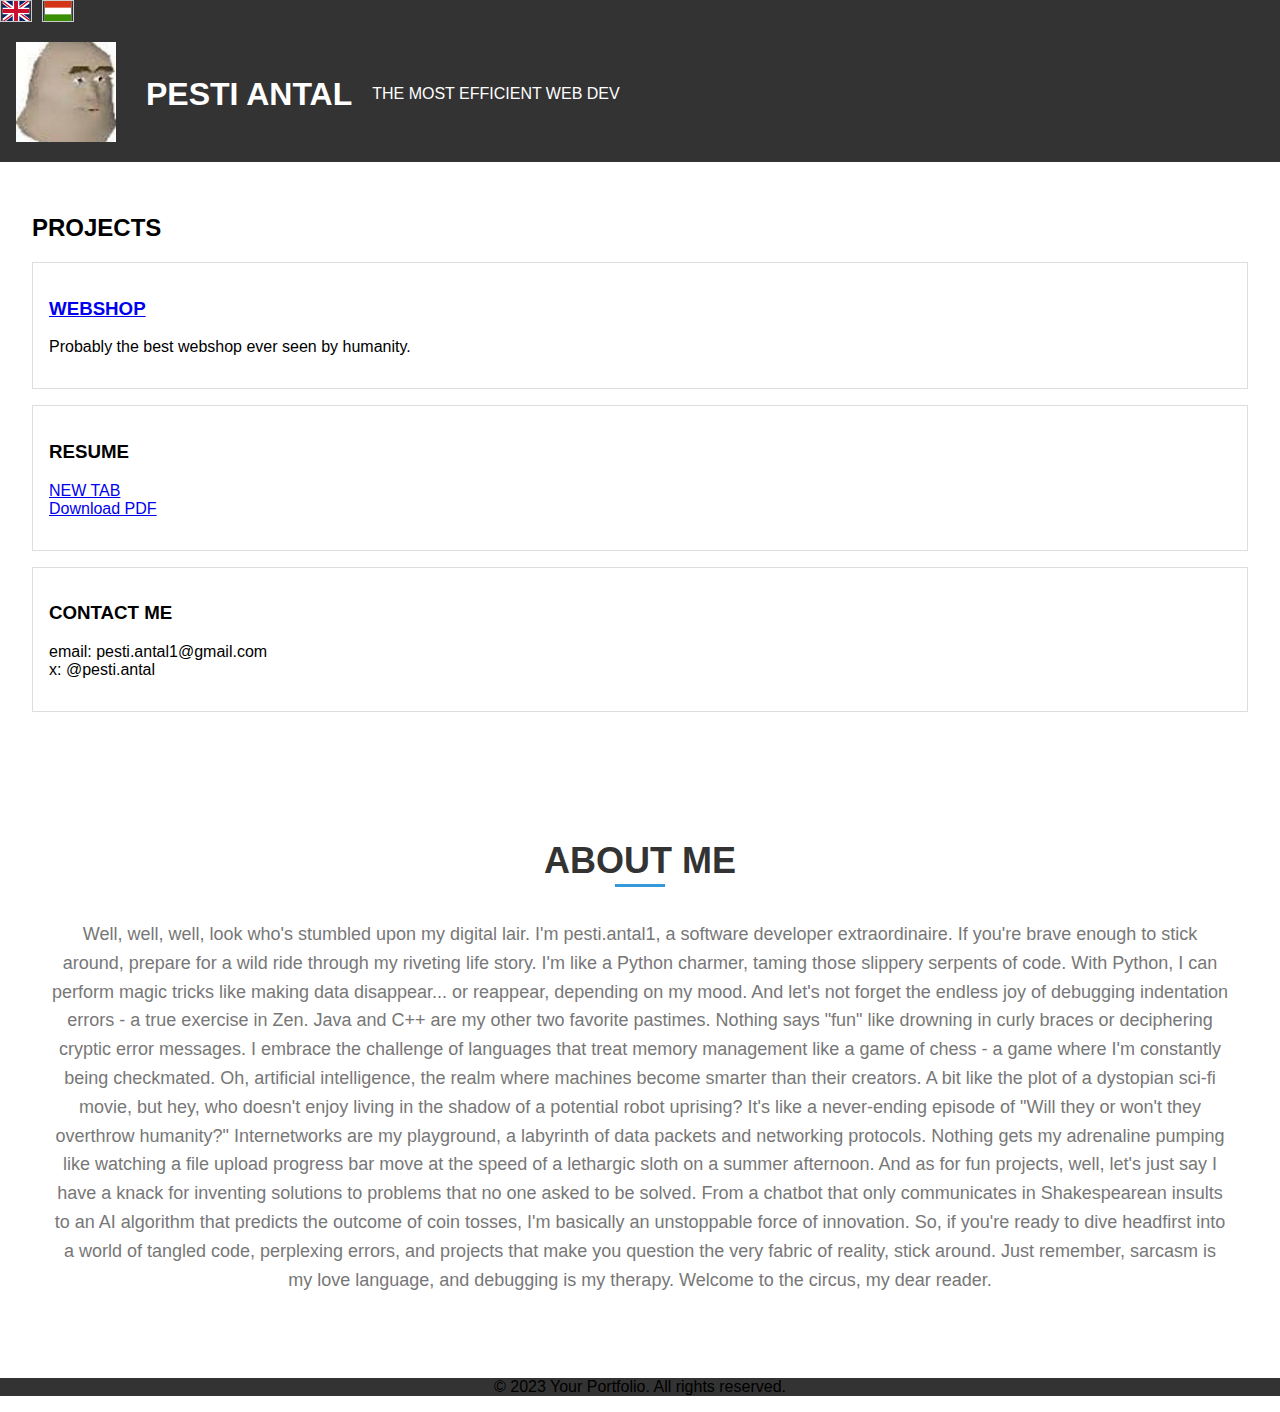
<file: index.html>
<!DOCTYPE html>
<html lang="en">
<head>
    <link rel="stylesheet" href="styles.css">
    <meta charset="UTF-8">
    <meta name="viewport" content="widht=device-width, inital-scale=1.0">
    <title>PESTI ANTAL</title>
</head>
<body>
    <nav class="language-switch">
        <a href="index.html" class="flag-link"><img src="files\gb.svg" alt="English" /></a>
        <a href="index-hu.html" class="flag-link"><img src="files\hu.svg" alt="Magyar" /></a>
    </nav>
    <header>
        <a href="index.html">
            <img src="files/kep.jpg" alt="alt_logo">
        </a>
        <h1>PESTI ANTAL</h1>
        <P>THE MOST EFFICIENT WEB DEV</P>

    </header>
    <section>
        
        <h2>PROJECTS</h2>
        <div class="project">
            <h3><a href="webshop_en.html" target="_blank">WEBSHOP</a></h3>
            <p>Probably the best webshop ever seen by humanity.</p>
        </div>

        <div class="project">
            <h3>RESUME</h3>
            <p>
                <a href="files\cv.pdf" target="_blank">NEW TAB</a> <br>
                <a href="files\cv.pdf" download>Download PDF</a>
                
            </p>
        </div>

        <div class="project">
            <h3>CONTACT ME</h3>
            <p>
                email: pesti.antal1@gmail.com <br>
                x: @pesti.antal
            </p>
        </div>
    </section>
    <div class="aboutme">
        <h2>ABOUT ME</h2>
        <p>Well, well, well, look who's stumbled upon my digital lair. I'm pesti.antal1, a software developer extraordinaire. If you're brave enough to stick around, prepare for a wild ride through my riveting life story.

            I'm like a Python charmer, taming those slippery serpents of code. With Python, I can perform magic tricks like making data disappear... or reappear, depending on my mood. And let's not forget the endless joy of debugging indentation errors - a true exercise in Zen.
            
            Java and C++ are my other two favorite pastimes. Nothing says "fun" like drowning in curly braces or deciphering cryptic error messages. I embrace the challenge of languages that treat memory management like a game of chess - a game where I'm constantly being checkmated.
            
            Oh, artificial intelligence, the realm where machines become smarter than their creators. A bit like the plot of a dystopian sci-fi movie, but hey, who doesn't enjoy living in the shadow of a potential robot uprising? It's like a never-ending episode of "Will they or won't they overthrow humanity?"
            
            Internetworks are my playground, a labyrinth of data packets and networking protocols. Nothing gets my adrenaline pumping like watching a file upload progress bar move at the speed of a lethargic sloth on a summer afternoon.
            
            And as for fun projects, well, let's just say I have a knack for inventing solutions to problems that no one asked to be solved. From a chatbot that only communicates in Shakespearean insults to an AI algorithm that predicts the outcome of coin tosses, I'm basically an unstoppable force of innovation.
            
            So, if you're ready to dive headfirst into a world of tangled code, perplexing errors, and projects that make you question the very fabric of reality, stick around. Just remember, sarcasm is my love language, and debugging is my therapy. Welcome to the circus, my dear reader.
            </p>
                
    </div>

    <footer>
        <p>&copy; 2023 Your Portfolio. All rights reserved.</p>
    </footer>
</body>
</html>
</file>
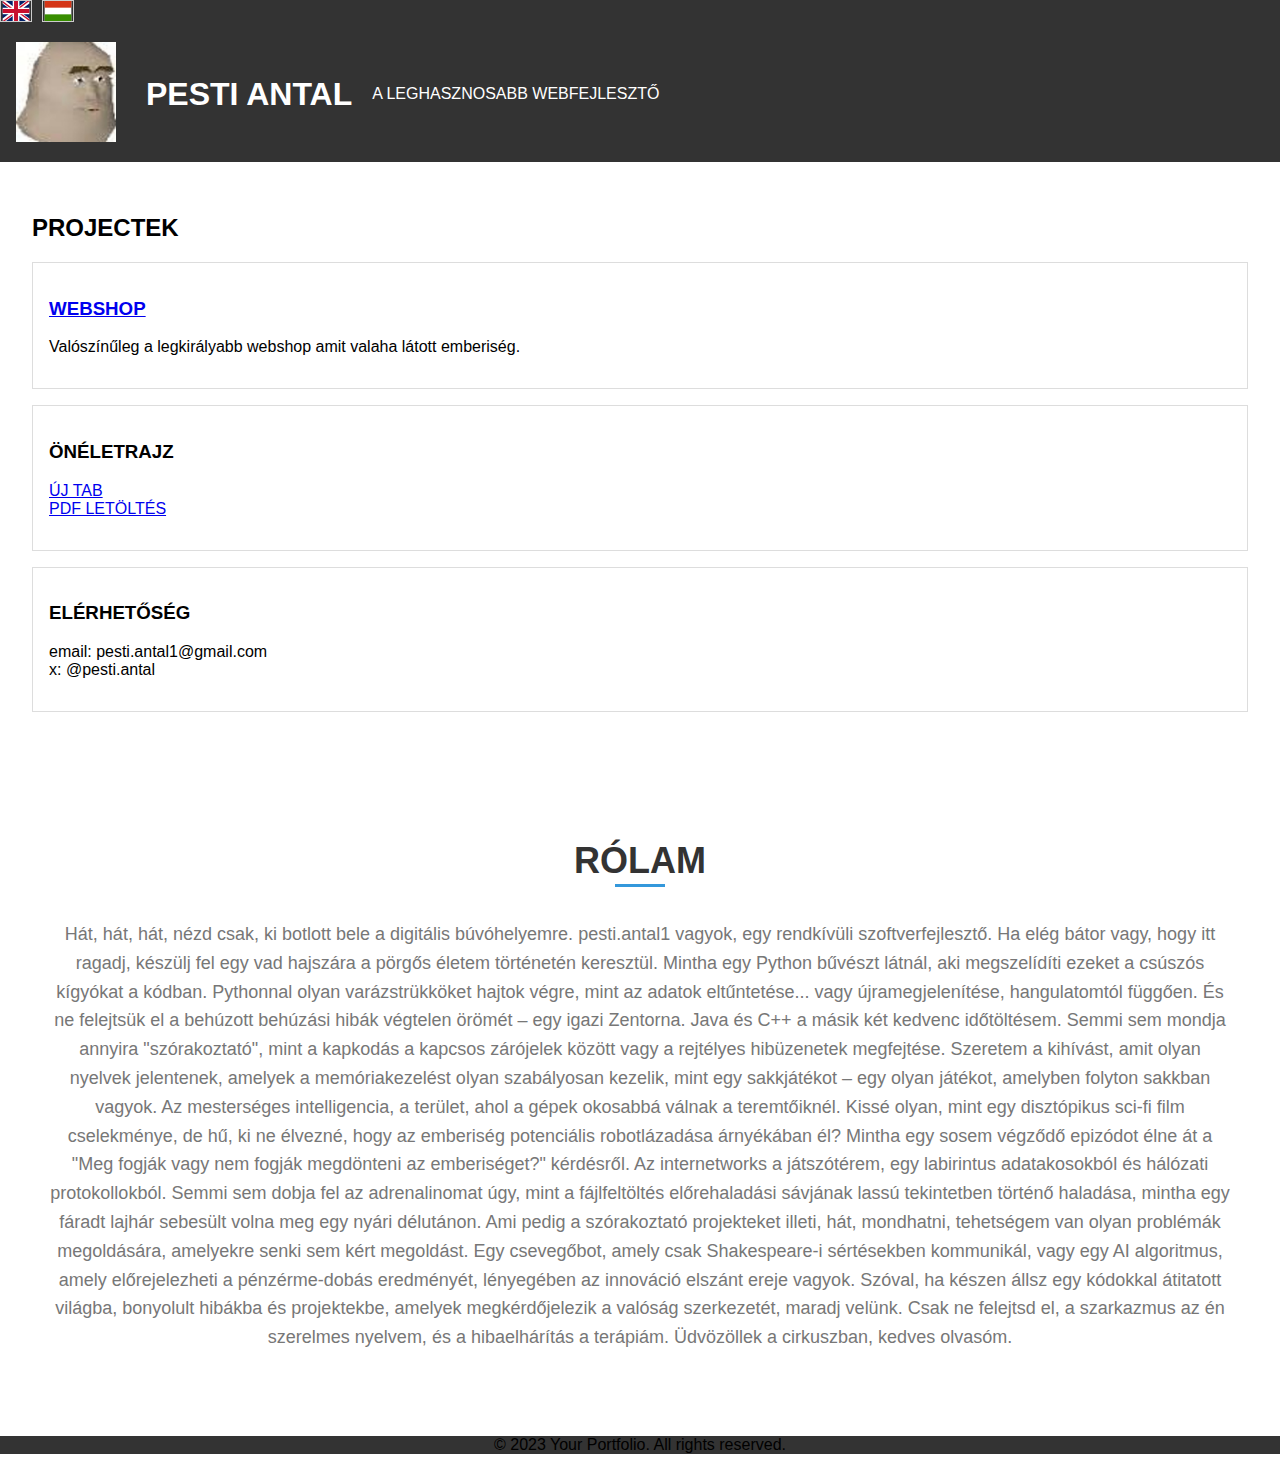
<file: index-hu.html>
<!DOCTYPE html>
<html lang="en">
<head>
    <link rel="stylesheet" href="styles.css">
    <meta charset="UTF-8">
    <meta name="viewport" content="widht=device-width, inital-scale=1.0">
    <title>PESTI ANTAL</title>
</head>
<body>

    <nav class="language-switch">
        <a href="index.html" class="flag-link"><img src="files\gb.svg" alt="English" /></a>
        <a href="index-hu.html" class="flag-link"><img src="files\hu.svg" alt="Magyar" /></a>
    </nav>
    


    <header>
        <a href="index.html">
            <img src="files/kep.jpg" alt="alt_logo">
        </a>
        <h1>PESTI ANTAL</h1>
        <P>A LEGHASZNOSABB WEBFEJLESZTŐ</P>

    </header>
    <section>
        
        <h2>PROJECTEK</h2>
        <div class="project">
            <h3><a href="webshop_en.html" target="_blank">WEBSHOP</a></h3>
            <p>Valószínűleg a legkirályabb webshop amit valaha látott emberiség.</p>
        </div>

        <div class="project">
            <h3>ÖNÉLETRAJZ</h3>
            <p>
                <a href="files\cv.pdf" target="_blank">ÚJ TAB</a> <br>
                <a href="files\cv.pdf" download>PDF LETÖLTÉS</a>
                
            </p>
        </div>

        <div class="project">
            <h3>ELÉRHETŐSÉG</h3>
            <p>
                email: pesti.antal1@gmail.com <br>
                x: @pesti.antal
            </p>
        </div>
    </section>
    <div class="aboutme">
        <h2>RÓLAM</h2>
            <p>Hát, hát, hát, nézd csak, ki botlott bele a digitális búvóhelyemre. pesti.antal1 vagyok, egy rendkívüli szoftverfejlesztő. Ha elég bátor vagy, hogy itt ragadj, készülj fel egy vad hajszára a pörgős életem történetén keresztül.

                Mintha egy Python bűvészt látnál, aki megszelídíti ezeket a csúszós kígyókat a kódban. Pythonnal olyan varázstrükköket hajtok végre, mint az adatok eltűntetése... vagy újramegjelenítése, hangulatomtól függően. És ne felejtsük el a behúzott behúzási hibák végtelen örömét – egy igazi Zentorna.
                
                Java és C++ a másik két kedvenc időtöltésem. Semmi sem mondja annyira "szórakoztató", mint a kapkodás a kapcsos zárójelek között vagy a rejtélyes hibüzenetek megfejtése. Szeretem a kihívást, amit olyan nyelvek jelentenek, amelyek a memóriakezelést olyan szabályosan kezelik, mint egy sakkjátékot – egy olyan játékot, amelyben folyton sakkban vagyok.
                
                Az mesterséges intelligencia, a terület, ahol a gépek okosabbá válnak a teremtőiknél. Kissé olyan, mint egy disztópikus sci-fi film cselekménye, de hű, ki ne élvezné, hogy az emberiség potenciális robotlázadása árnyékában él? Mintha egy sosem végződő epizódot élne át a "Meg fogják vagy nem fogják megdönteni az emberiséget?" kérdésről.
                
                Az internetworks a játszótérem, egy labirintus adatakosokból és hálózati protokollokból. Semmi sem dobja fel az adrenalinomat úgy, mint a fájlfeltöltés előrehaladási sávjának lassú tekintetben történő haladása, mintha egy fáradt lajhár sebesült volna meg egy nyári délutánon.
                
                Ami pedig a szórakoztató projekteket illeti, hát, mondhatni, tehetségem van olyan problémák megoldására, amelyekre senki sem kért megoldást. Egy csevegőbot, amely csak Shakespeare-i sértésekben kommunikál, vagy egy AI algoritmus, amely előrejelezheti a pénzérme-dobás eredményét, lényegében az innováció elszánt ereje vagyok.
                
                Szóval, ha készen állsz egy kódokkal átitatott világba, bonyolult hibákba és projektekbe, amelyek megkérdőjelezik a valóság szerkezetét, maradj velünk. Csak ne felejtsd el, a szarkazmus az én szerelmes nyelvem, és a hibaelhárítás a terápiám. Üdvözöllek a cirkuszban, kedves olvasóm.
                </p>
                
    </div>

    <footer>
        <p>&copy; 2023 Your Portfolio. All rights reserved.</p>
    </footer>
</body>
</html>
</file>
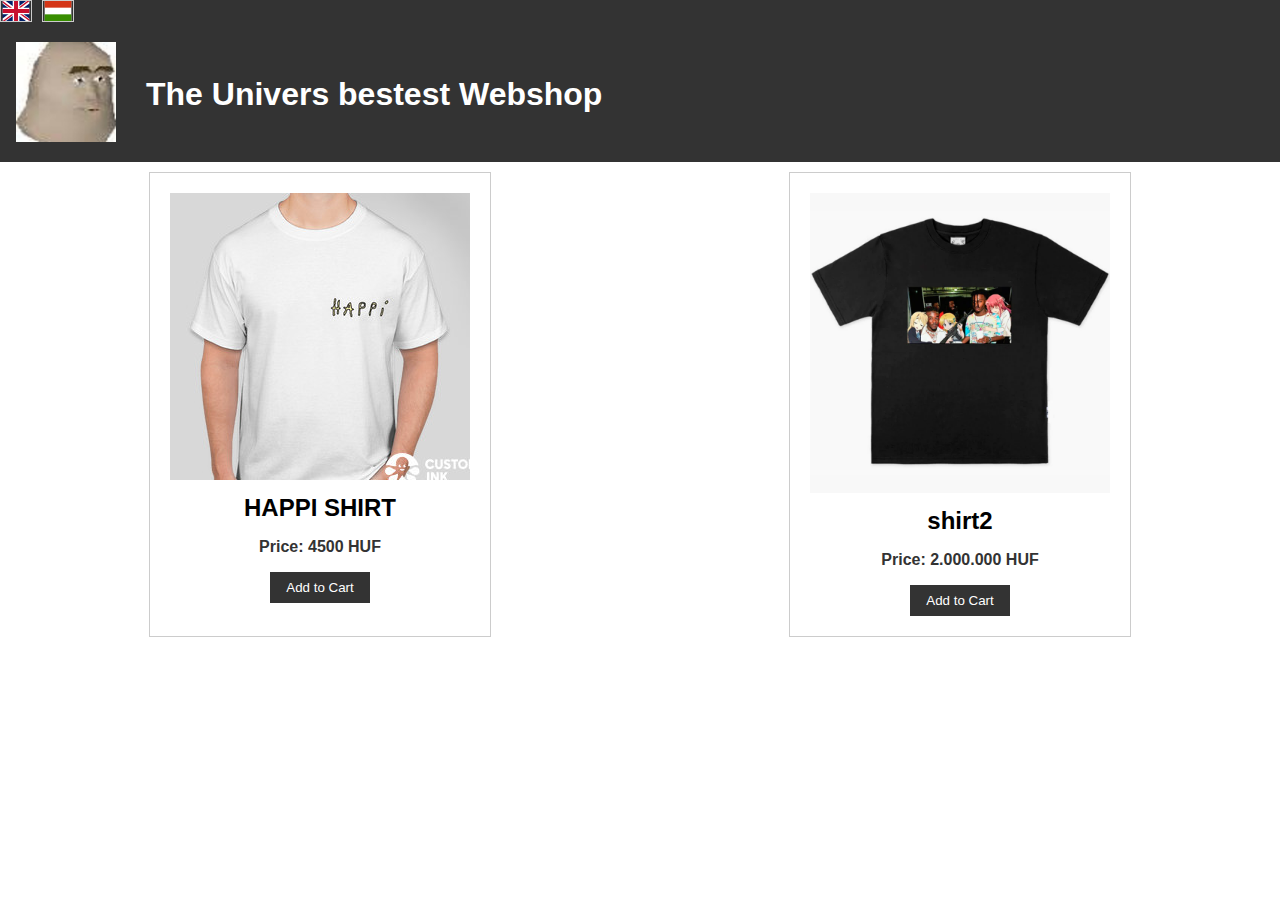
<file: webshop_en.html>
<!DOCTYPE html>
<html lang="en">
<head>
    <link rel="stylesheet" href="styles.css">
    <meta charset="UTF-8">
    <meta name="viewport" content="width=device-width, initial-scale=1.0">
    <title>THEBEST WEBSHOP</title>
    <link rel="stylesheet" href="styles.css">
</head>
<body>
    <nav class="language-switch">
        <a href="index.html" class="flag-link"><img src="files\gb.svg" alt="English" /></a>
        <a href="index-hu.html" class="flag-link"><img src="files\hu.svg" alt="Magyar" /></a>
    </nav>
    <header>
        <a href="index.html">
            <img src="files/kep.jpg" alt="alt_logo">
        </a>
        <h1>The Univers bestest Webshop</h1>
    </header>
    
    <section class="products">
        <div class="product">
            <img src="files\shirt.jpg" alt="happishirt">
            <h2>HAPPI SHIRT</h2>
            <p>Price: 4500 HUF</p>
            <button>Add to Cart</button>
        </div>
        
        <div class="product">
            <img src="files\shirt2.png" alt="shirt2">
            <h2>shirt2</h2>
            <p>Price: 2.000.000 HUF</p>
            <button>Add to Cart</button>
        </div>
        
        <!-- Add more product divs as needed -->
    </section>
</body>
</html>
</file>
<file: styles.css>
body {
    font-family: Arial, sans-serif;
    margin: 0;
    padding: 0;
}
header{
    background-color: #333;
    color: white;
    text-align: center;
    padding: 1rem;
    display: flex;
    align-items: center;
}

/*--LOGO--*/
header img {
    width: 100px; /* Adjust the width as needed */
    height: auto;
    margin-right: 10px; /* Add spacing between logo and header text */
}

h1 {
    margin: 0;
}

nav ul {
    list-style: none;
    margin-left: auto; /* Push navigation links to the right */
}
/*--LOGO--*/
section{
    padding: 2rem;
}
.language-switch {
    display: flex;
    gap: 10px;
    background-color: #333;
}

.flag-link img {
    width: 30px;
    height: 20px;
    border: 1px solid #ccc;
    cursor: pointer;
}
.aboutme{
    text-align: center;
    padding: 50px;
}
.aboutme h2{
    font-size: 36px;
    color: #333;
    margin-bottom: 20px;
    position: relative;
    display: inline-block;
}
.aboutme h2::before{
    content: "";
    position: absolute;
    bottom: -5px;
    left: 50%;
    transform: translateX(-50%);
    width: 50px;
    height: 3px;
    background-color: #3498db;
}
.aboutme p {
    font-size: 18px;
    color: #777;
    line-height: 1.6;
}
.project{
    border: 1px solid #ddd;
    padding: 1rem;
    margin-bottom: 1rem;
}
footer{
    background-color: #333;
    counter-reset: white;
    text-align: center;
}

/*--WEBSHOP--*/

h1 {
    text-align: center;
    padding: 20px;
    background-color: #333;
    color: #fff;
}

.products {
    display: flex;
    justify-content: space-around;
    flex-wrap: wrap;
    padding: 0px;
}

.product {
    background-color: #fff;
    border: 1px solid #ccc;
    padding: 20px;
    text-align: center;
    margin: 10px;
    max-width: 300px;
}

.product img {
    max-width: 100%;
}

.product h2 {
    margin: 10px 0;
}

.product p {
    font-weight: bold;
    color: #333;
}

.product button {
    background-color: #333;
    color: #fff;
    border: none;
    padding: 8px 16px;
    cursor: pointer;
    transition: background-color 0.3s;
}

.product button:hover {
    background-color: #444;
}

/*--WEBSHOP--*/
</file>
